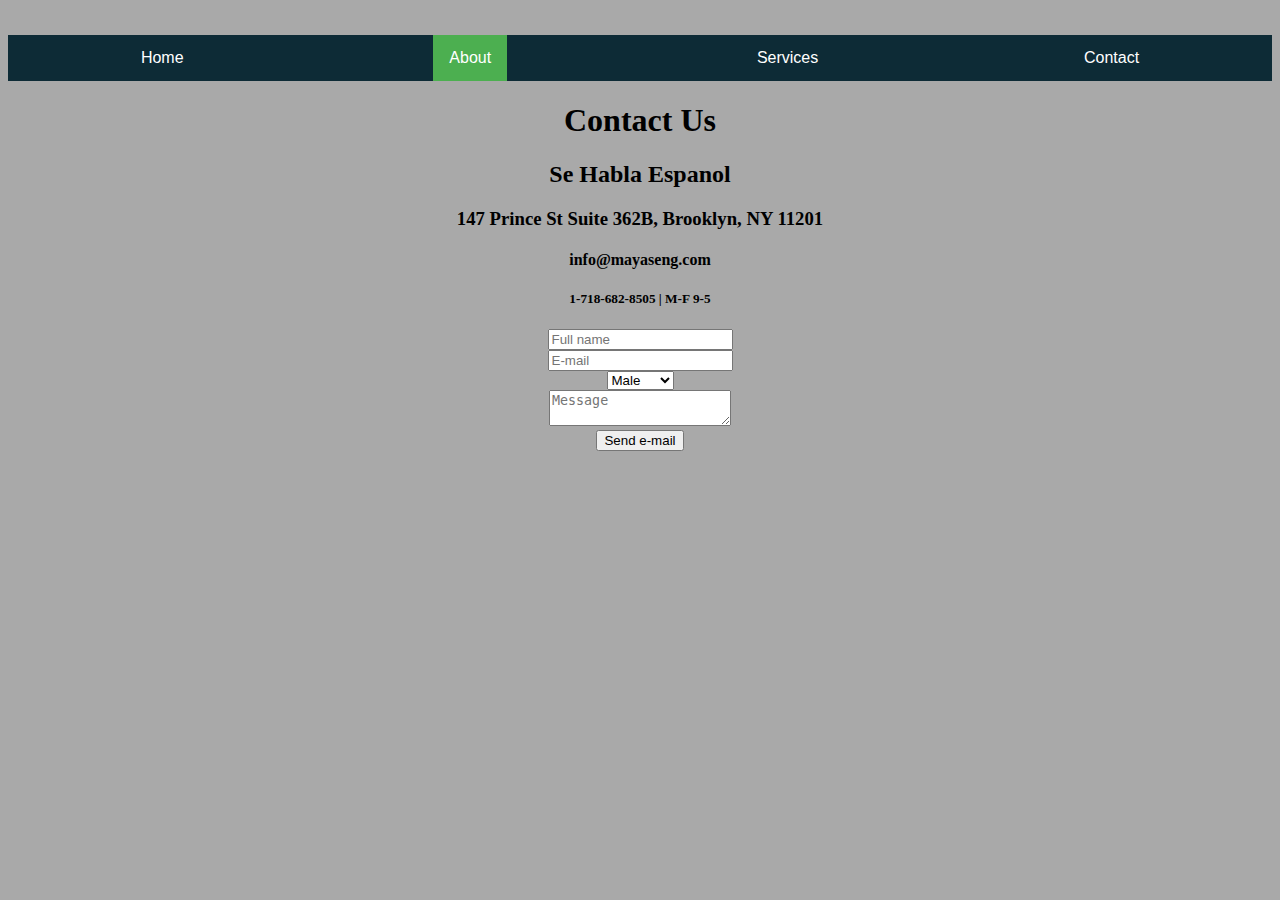
<file: MayasEngineering/Contact.html>
<!DOCTYPE html>
<html lang="en">
<head>
    <meta charset="UTF-8">
    <link rel="stylesheet" type="text/css" href="MayasEngineering.css">
    <script src="https://ajax.googleapis.com/ajax/libs/jquery/3.1.1/jquery.min.js"></script>
    <script>
        $(document).ready(function(){
            $("form").submit(function(event){
                event.preventDefault();
                var name =$("#mail-name").val();
                var email =$("#mail-email").val();
                var gender =$("#mail-gender").val();
                var messsage =$("#mail-message").val();
                var submit =$("#mail-submit").val();
                $(".form-message").load("mail.php", {
                    name: name,
                    email: email,
                    gender: gender,
                    message: message,
                    submit: submit
                });


            });
        });
    </script>


</head>
<body>
<header>
    <!--logo,services and contact us link
        navigation bar-->
    <div class ="header">

        <div class="navbar">
            <a href="index.html">Home</a>
            <a class="active" href="contact.html">About</a>
            <div class="dropdown">
                <button class="dropbtn">Services
                    <i class="fa fa-caret-down"></i>
                </button>
                <div class="dropdown-content">
                    <a href="#">Drone Inspection & Building Photography</a>
                    <a href="#">Leak Inspection</a>
                    <a href="#">Alteration Review</a>
                </div>
            </div>
            <a   href="Contact.html">Contact</a>
        </div>
    </div>
</header>
<h1>
    <b><strong>Contact Us</strong></b>
</h1>
<h2>Se Habla Espanol</h2>
<h3>147 Prince St Suite 362B, Brooklyn, NY 11201</h3>
<h4>info@mayaseng.com</h4>
<h5>1-718-682-8505 | M-F 9-5</h5>
<form action="mail.php" method="POST">

    <input id="mail-name" type="text" name =name placeholder="Full name" >
    <br>
    <input id="mail-email" type="text" name =email placeholder="E-mail" >
    <br>
    <select name="gender">
        <option value="male">Male</option>
        <option value="female">Female</option>
    </select>
    <br>
    <textarea id="mail-message" name="message" placeholder="Message"></textarea>
    <br>
<button id="mail-submit" type="submit"name="submit">Send e-mail</button>
    <p id="form-message"></p>




</form>
</body>
</html>
</file>
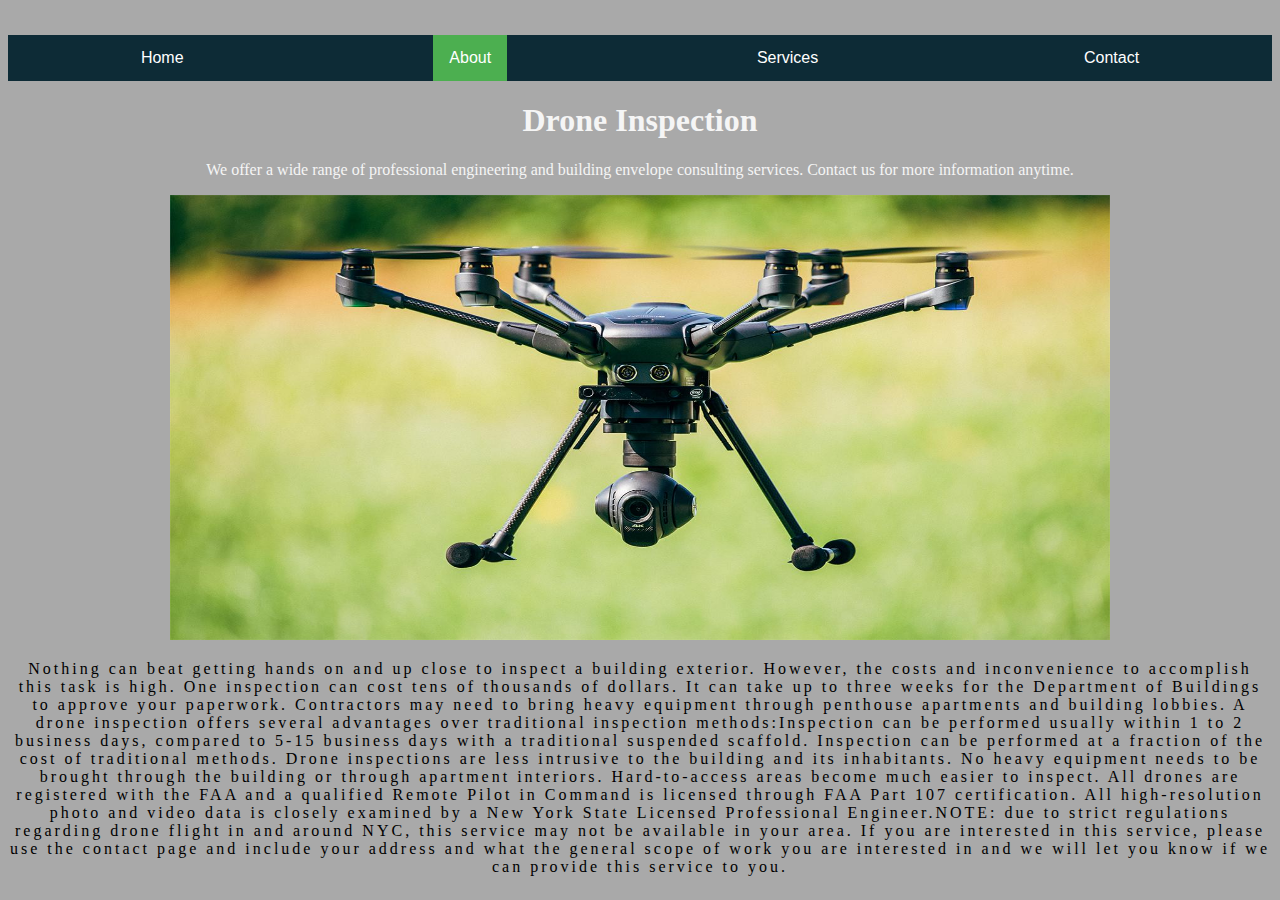
<file: MayasEngineering/Drone Inspection.html>
<!DOCTYPE html>
<html lang="en">
<head>
    <meta charset="UTF-8">
    <link rel="stylesheet" type="text/css" href="MayasEngineering.css">
</head>
<body>


<header>

<div class ="header">

    <div class="navbar">
        <a href="index.html">Home</a>
        <a class="active" href="Drone Inspection.html">About</a>
        <div class="dropdown">
            <button class="dropbtn">Services
                <i class="fa fa-caret-down"></i>
            </button>
            <div class="dropdown-content">
                <a href="Drone Inspection.html">Drone Inspection & Building Photography</a>
                <a href="Leak Inspection.html">Leak Inspection</a>
                <a href="Alteration Review.html">Alteration Review</a>
            </div>
        </div>
        <a   href="Drone Inspection.html">Contact</a>
    </div>
</div>
</header>
<div class = "drone">
    <h1>Drone Inspection</h1>
    <p>We offer a wide range of professional engineering and building envelope consulting services. Contact us for more information anytime.</p>
</div>
<img src="drone.jpg" alt="Girl in a jacket" width="940" height="445">

<p class = "space">
    Nothing can beat getting hands on and up close to inspect a building exterior.
    However, the costs and inconvenience to accomplish this task is high. One inspection can cost tens of thousands of dollars.
    It can take up to three weeks for the Department of Buildings to approve your paperwork.
    Contractors may need to bring heavy equipment through penthouse apartments and building lobbies.



    A drone inspection offers several advantages over traditional inspection methods:

    ​

    Inspection can be performed usually within 1 to 2 business days, compared to 5-15 business days with a traditional suspended scaffold.
    Inspection can be performed at a fraction of the cost of traditional methods.
    Drone inspections are less intrusive to the building and its inhabitants. No heavy equipment needs to be brought through the building or through apartment interiors.
    Hard-to-access areas become much easier to inspect.


    All drones are registered with the FAA and a qualified Remote Pilot in Command is licensed through FAA Part 107 certification.
    All high-resolution photo and video data is closely examined by a New York State Licensed Professional Engineer.

    ​
    NOTE: due to strict regulations regarding drone flight in and around NYC, this service may not be available in your area.
    If you are interested in this service, please use the contact page and include your address and what the general scope of work you are interested in and we will let you know if we can provide this service to you.
</p>


</body>
</html>
</file>
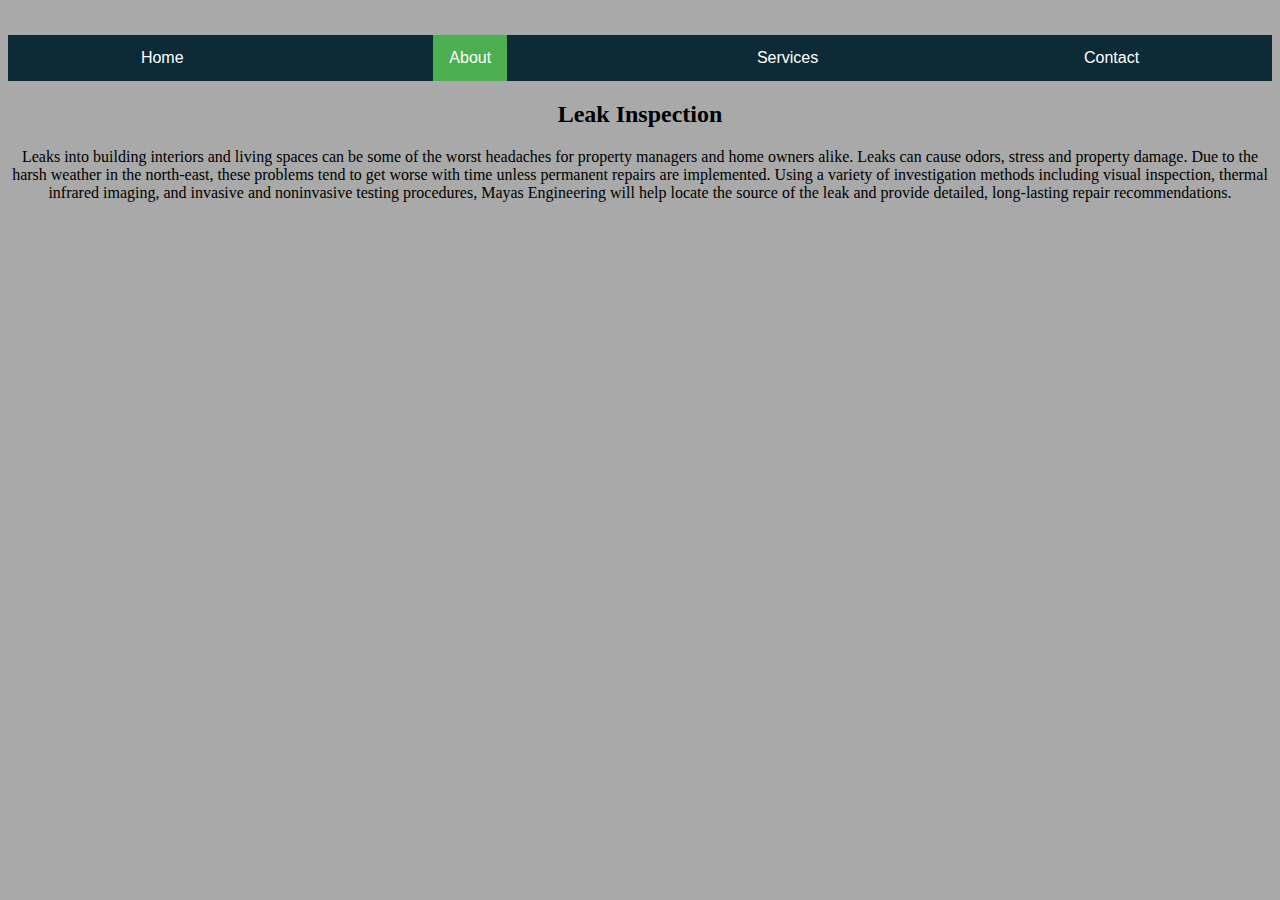
<file: MayasEngineering/Leak Inspection.html>
<!DOCTYPE html>
<html lang="en">
<head>
    <meta charset="UTF-8">
    <link rel="stylesheet" type="text/css" href="MayasEngineering.css">
    <link href="css/lightbox.css" rel="stylesheet">
    <script src="https://code.jquery.com/jquery-3.1.1.min.js"></script>
    <script src="js/lightbox.min.js"></script>
    <script src="javascript1.js"></script>

</head>
<body>
<header>
    <div class ="header">
        <div class="navbar">
            <a href="index.html">Home</a>
            <a class="active" href="Leak Inspection.html">About</a>
            <div class="dropdown">
                <button class="dropbtn">Services
                    <i class="fa fa-caret-down"></i>
                </button>
                <div class="dropdown-content">
                    <a href="Drone Inspection.html">Drone Inspection & Building Photography</a>
                    <a href="Leak Inspection.html">Leak Inspection</a>
                    <a href="Alteration Review.html">Alteration Review</a>
                </div>
            </div>
            <a   href="Leak Inspection.html">Contact</a>
        </div>
    </div>
</header>
<main>
    <h2>Leak Inspection</h2>
    <p> Leaks into building interiors and living spaces can be some of the worst headaches for property managers and home owners alike. Leaks can cause odors, stress and property damage. Due to the harsh weather in the north-east, these problems tend to get worse with time unless permanent repairs are implemented.
        Using a variety of investigation methods including visual inspection, thermal infrared imaging, and invasive and noninvasive testing procedures, Mayas Engineering will help locate the source of the leak and provide detailed, long-lasting repair recommendations. </p>
    <div id="new_building"></div>
</main>
<!--script>
    $(document).ready(function(){
        var url = "https://api.flickr.com/services/feeds/photos_public.gne?id=82407828@N07&format=json&jsoncallback=?&tags=vectacorpbuilding";
        $.getJSON(url,function(data){
            var html ="";
            $.each(data.items,function(i,item)
            {

                html += "<a href='"+ item.media.m + "' data-lightbox=newbuilding ";
                html+= 'data-title="' + item.title + '">';
                html += "<img src=" + item.media.m + "></a>";



            });
            $("#new_building").html(html);

        });

    });
</script-->
</body>
</html>
</file>
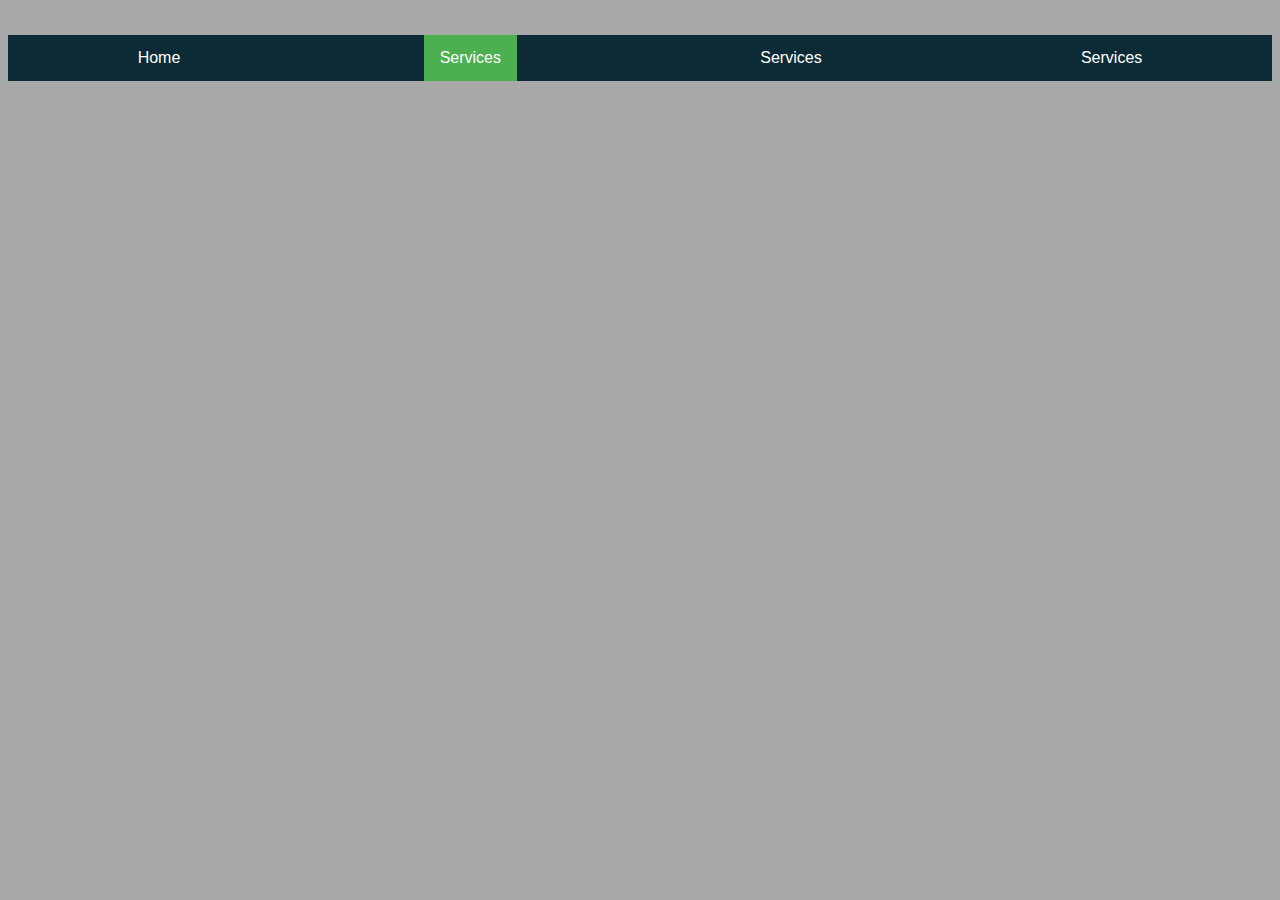
<file: MayasEngineering/Services.html>
<!DOCTYPE html>
<html lang="en">
<head>
    <meta charset="UTF-8">
    <link rel="stylesheet" type="text/css" href="MayasEngineering.css">

</head>
<body>
<header>
<div class ="header">

    <div class="navbar">
        <a href="index.html">Home</a>
        <a class="active" href="Drone Inspection.html">Services</a>
        <div class="dropdown">
            <button class="dropbtn">Services
                <i class="fa fa-caret-down"></i>
            </button>
            <div class="dropdown-content">
                <a href="#">Drone Inspection & Building Photography</a>
                <a href="#">Leak Inspection</a>
                <a href="#">Alteration Review</a>
            </div>
        </div>
        <a   href="Drone Inspection.html">Services</a>
    </div>
</div>
</header>

</body>
</html>
</file>
<file: MayasEngineering/MayasEngineering.css>
body{
    text-align: center;
    background-color: darkgray;
}

.services{
    color:black;
}

.header{

    padding-left: 0px;
    padding-top:27px;
    padding-right: 0px;

}

.imgStyle{
    height:500px;
    width:1107px;


}
.brooklyn{
    height:500px;
    width:1107px;
}
.bridge{
    height:500px;
    width:1107px;
}
.img{
    height:500px;
    width:1107px;
}

.eddie{
    height:296px;
    width:295px;
    align:center;
}

.container {
    position: relative;
    text-align: center;
    color: whitesmoke;
}
.centered {
    position: absolute;
    top: 50%;
    left: 50%;
    transform: translate(-50%, -50%);
    font-size:250%;
}
.bottom-left{
    position: fixed;
    bottom: 8px;
    left: 1px;
    top: 60%;
    left: 30%;
    font-size:120%;
    text-align: center;
    margin-left: -88px;
}
.drone{
    color: whitesmoke;
}
.inspection{
    color: whitesmoke;
}
.space{
    letter-spacing: 3px;
}






.navbar {
    overflow: hidden;
    background-color: #0d2b36;
    font-family: "Arial", serif;
    display: flex;
    justify-content: space-around;

}

.navbar a {
    float: left;
    font-size: 16px;
    color: white;
    text-align: center;
    padding: 14px 16px;
    text-decoration: none;
}
.navbar a.active {
    background-color: #4CAF50;
    color: white;
}


.dropdown {
    float: left;
    overflow: hidden;
    height: inherit;
}


.dropdown .dropbtn {
    font-size: 16px;
    border: none;
    outline: none;
    color: white;
    padding: 14px 16px;
    background-color: inherit;
    font-family: inherit;
    margin: 0;
}


.navbar a:hover, .dropdown:hover .dropbtn {
    background-color: rgba(83, 84, 83, 0.55);
}


.dropdown-content {
    display: none;
    position: absolute;
    background-color: #f9f9f9;
    min-width: 160px;
    box-shadow: 0px 8px 16px 0px rgba(0,0,0,0.2);
    z-index: 1;
}


.dropdown-content a {
    float: none;
    color: #040101;
    padding: 12px 16px;
    text-decoration: none;
    display: block;
    text-align: left;
}


.dropdown-content a:hover {
    background-color: #ddd;
}


.dropdown:hover .dropdown-content {
    display: block;
}
.candy{
    text-align:center;
     color: whitesmoke;
}
.footStyle{
    padding:10px;
    bottom:0;
    text-align: center;
    background-color:black;
    color:white;
    margin-right: 20px;


}
* {box-sizing:border-box}

/* Slideshow container */
.slideshow-container {
    max-width: 1000px;
    position: relative;
    margin: auto;
}

/* Hide the images by default */
.mySlides {
    display: none;
}
#fImg{
    display: unset;
}

/* Next & previous buttons */
.prev, .next {
    cursor: pointer;
    position: relative;
    top: 50%;
    width: auto;
    margin-top: -22px;
    padding: 16px;
    color: white;
    font-weight: bold;
    font-size: 18px;
    transition: 0.6s ease;
    border-radius: 0 3px 3px 0;
    user-select: none;
}

/* Position the "next button" to the right */
.next {
    right: 0;
    border-radius: 3px 0 0 3px;
    float: right;

}
.prev{
    float: left;
}

/* On hover, add a black background color with a little bit see-through */
.prev:hover, .next:hover {
    background-color: rgba(0,0,0,0.8);
}

/* Caption text */
.text {
    color: #f2f2f2;
    font-size: 15px;
    padding: 8px 12px;
    position: absolute;
    bottom: 8px;
    width: 100%;
    text-align: center;
}

/* Number text (1/3 etc) */
.numbertext {
    color: #f2f2f2;
    font-size: 12px;
    padding: 8px 12px;
    position: absolute;
    top: 0;
}

/* The dots/bullets/indicators */
.dot {
    cursor: pointer;
    height: 15px;
    width: 15px;
    margin: 0 2px;
    background-color: #bbb;
    border-radius: 50%;
    display: inline-block;
    transition: background-color 0.6s ease;
}

.active, .dot:hover {
    background-color: #717171;
}

/* Fading animation */
.fade {
    -webkit-animation-name: fade;
    -webkit-animation-duration: 1.5s;
    animation-name: fade;
    animation-duration: 1.5s;
}

@-webkit-keyframes fade {
    from {opacity: .4}
    to {opacity: 1}
}

@keyframes fade {
    from {opacity: .4}
    to {opacity: 1}
}



#bio{
    text-align:left;
}
</file>
